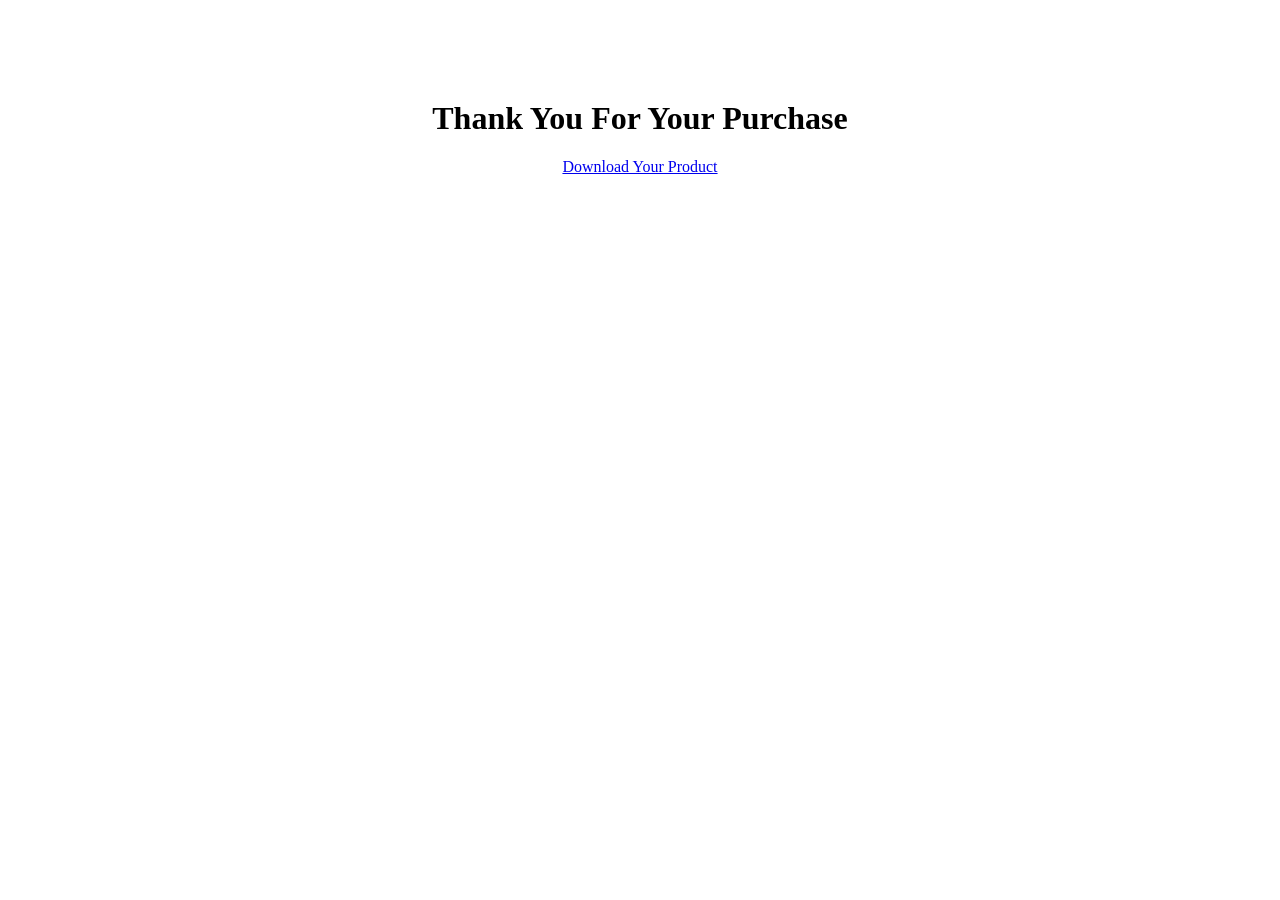
<file: download.html>
<!DOCTYPE html>
<html>
<head>
<title>Download</title>
</head>

<body style="text-align:center;margin-top:100px">

<h1>Thank You For Your Purchase</h1>

<a href="files/product.zip">Download Your Product</a>

</body>
</html>
</file>
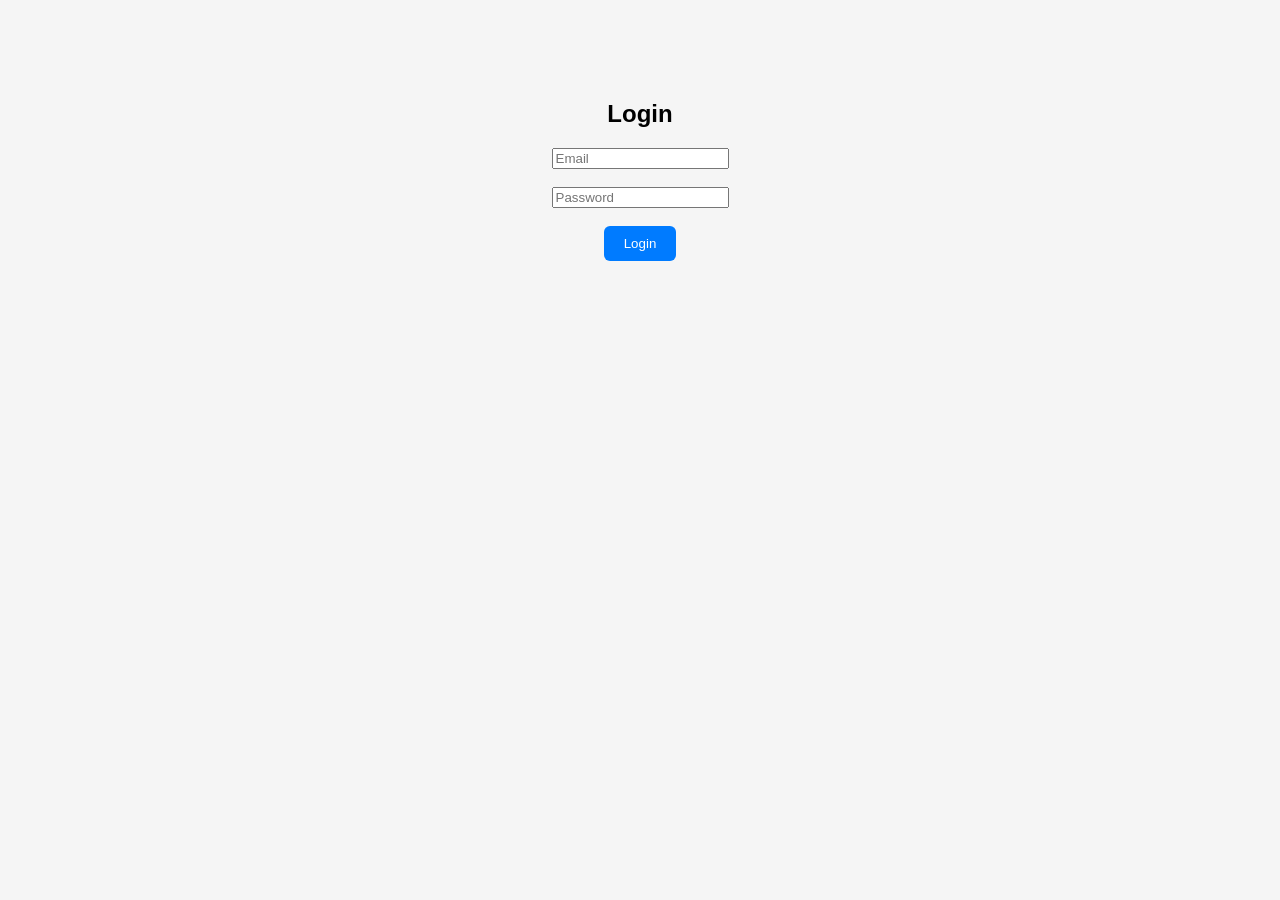
<file: login.html>
<!DOCTYPE html>
<html>
<head>
<title>Login</title>
<link rel="stylesheet" href="style.css">
</head>

<body>

<div style="text-align:center;margin-top:100px;">

<h2>Login</h2>

<input type="email" placeholder="Email"><br><br>
<input type="password" placeholder="Password"><br><br>

<button>Login</button>

</div>

</body>
</html>
</file>
<file: style.css>
body{
font-family:Arial;
margin:0;
background:#f5f5f5;
}

header{
display:flex;
justify-content:space-between;
padding:20px;
background:#111;
color:white;
}

.hero{
text-align:center;
padding:60px;
background:linear-gradient(90deg,#4facfe,#00f2fe);
color:white;
}

.products{
display:grid;
grid-template-columns:repeat(auto-fit,minmax(250px,1fr));
gap:20px;
padding:40px;
}

.card{
background:white;
padding:20px;
border-radius:10px;
text-align:center;
box-shadow:0 10px 20px rgba(0,0,0,0.1);
}

.card img{
width:100%;
border-radius:8px;
}

button{
background:#007bff;
color:white;
border:none;
padding:10px 20px;
border-radius:6px;
cursor:pointer;
}

button:hover{
background:#0056b3;
}
</file>
